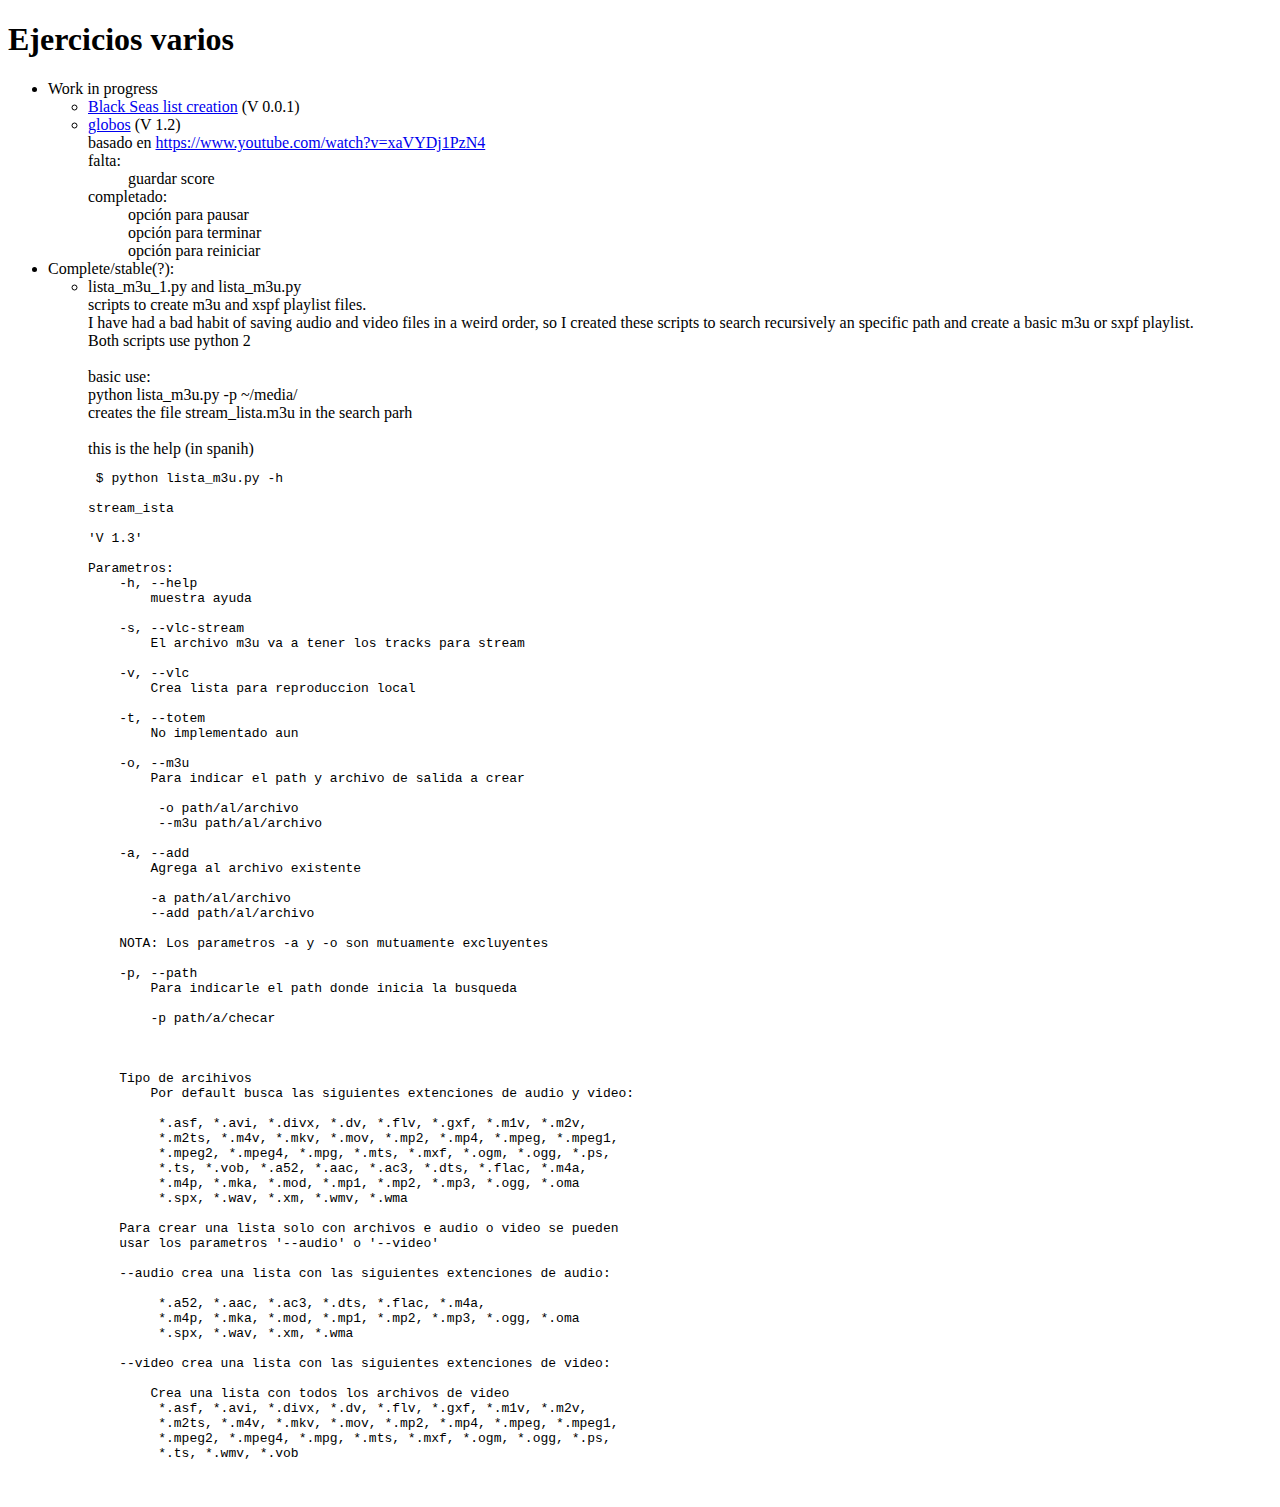
<file: index.html>
<!DOCTYPE html>
<html>
<head>
  <meta name="author" content="Juan luis 'k0fy'">
   <meta name="keywords" content="godotengine, javascript, codding exercises"> 
</head>
<body>
<h1>Ejercicios varios</h1>

<ul>
  <li>Work in progress</li>
  <ul>
    <li>
    <a href="examples/001/list.html">Black Seas list creation</a> (V 0.0.1)
    </li>
    
    <li>
    <a href="https://k0fy.github.io/examples/globos/globos.html">globos</a> (V 1.2)
    
    <dl>
    <dt>basado en <a href="https://www.youtube.com/watch?v=xaVYDj1PzN4">https://www.youtube.com/watch?v=xaVYDj1PzN4</a></dt>
    <dt>falta:</dt>
     <dd>guardar score</dd>

    <dt>completado:</dt>
     <dd>opción para pausar</dd>
     <dd>opción para terminar</dd>
     <dd>opción para reiniciar</dd>

    </dl>
    </li>
    
  </ul>
  <!------------------>
  
    <li>Complete/stable(?):</li>
  <ul>
    <li>
    lista_m3u_1.py and lista_m3u.py 
    <dl>
    <dt>scripts to create m3u and xspf playlist files.<br>
I have had a bad habit of saving audio and video files in a weird order, 
so I created these scripts to search recursively an specific path and  create a basic  m3u or sxpf playlist.
<br>Both scripts use python 2
    <br><br>
    basic use:<br>
    python lista_m3u.py -p ~/media/<br>
    creates the file stream_lista.m3u in the search parh<br>
    
    <br>this is the help (in spanih)
    <pre>
 $ python lista_m3u.py -h

stream_ista 

'V 1.3'

Parametros:
    -h, --help
        muestra ayuda
        
    -s, --vlc-stream
        El archivo m3u va a tener los tracks para stream
    
    -v, --vlc
        Crea lista para reproduccion local

    -t, --totem
        No implementado aun
    
    -o, --m3u
        Para indicar el path y archivo de salida a crear
        
         -o path/al/archivo
         --m3u path/al/archivo

    -a, --add
        Agrega al archivo existente
        
        -a path/al/archivo
        --add path/al/archivo
        
    NOTA: Los parametros -a y -o son mutuamente excluyentes

    -p, --path
        Para indicarle el path donde inicia la busqueda
        
        -p path/a/checar
    


    Tipo de arcihivos
        Por default busca las siguientes extenciones de audio y video:
        
         *.asf, *.avi, *.divx, *.dv, *.flv, *.gxf, *.m1v, *.m2v, 
         *.m2ts, *.m4v, *.mkv, *.mov, *.mp2, *.mp4, *.mpeg, *.mpeg1,
         *.mpeg2, *.mpeg4, *.mpg, *.mts, *.mxf, *.ogm, *.ogg, *.ps,
         *.ts, *.vob, *.a52, *.aac, *.ac3, *.dts, *.flac, *.m4a, 
         *.m4p, *.mka, *.mod, *.mp1, *.mp2, *.mp3, *.ogg, *.oma
         *.spx, *.wav, *.xm, *.wmv, *.wma
    
    Para crear una lista solo con archivos e audio o video se pueden
    usar los parametros '--audio' o '--video'
    
    --audio crea una lista con las siguientes extenciones de audio:
    
         *.a52, *.aac, *.ac3, *.dts, *.flac, *.m4a, 
         *.m4p, *.mka, *.mod, *.mp1, *.mp2, *.mp3, *.ogg, *.oma
         *.spx, *.wav, *.xm, *.wma
         
    --video crea una lista con las siguientes extenciones de video:
    
        Crea una lista con todos los archivos de video
         *.asf, *.avi, *.divx, *.dv, *.flv, *.gxf, *.m1v, *.m2v, 
         *.m2ts, *.m4v, *.mkv, *.mov, *.mp2, *.mp4, *.mpeg, *.mpeg1,
         *.mpeg2, *.mpeg4, *.mpg, *.mts, *.mxf, *.ogm, *.ogg, *.ps,
         *.ts, *.wmv, *.vob

    </pre>
    </dt>
    </li>
  </ul>
  
</ul>

</body>
</html>
</file>
